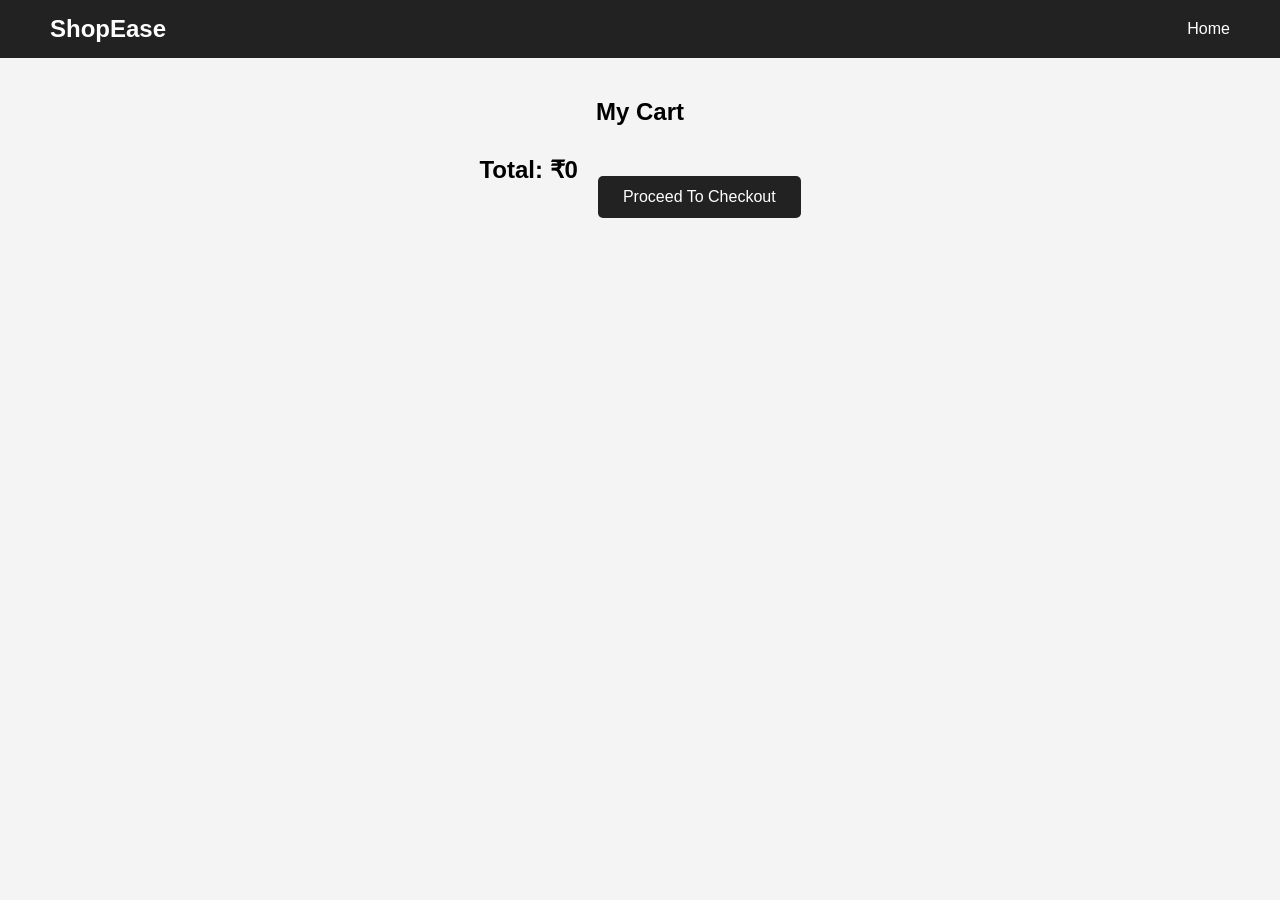
<file: cart.html>
<!DOCTYPE html>
<html lang="en">
<head>
    <meta charset="UTF-8">
    <meta name="viewport" content="width=device-width, initial-scale=1.0">
    <title>Cart</title>
    <link rel="stylesheet" href="style.css">
</head>
<body>

    <nav class="navbar">
        <div class="logo">ShopEase</div>

        <ul class="nav-links">
            <li><a href="index.html">Home</a></li>
        </ul>
    </nav>

    <section class="products-section">
        <h2>My Cart</h2>

        <div id="cart-container"
             class="products-container">
        </div>
    </section>

    <script src="cart.js"></script>

</body>
</html>
</file>
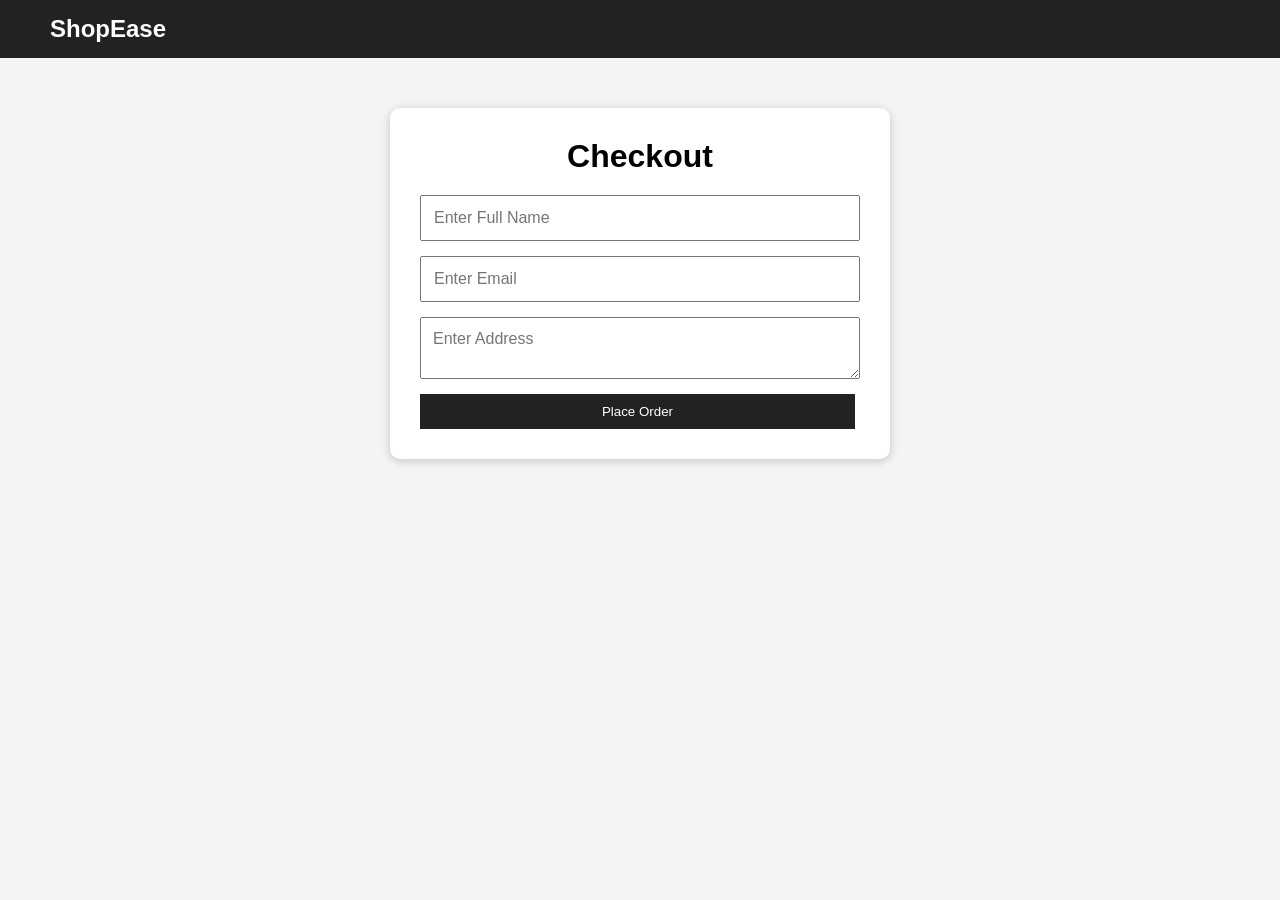
<file: checkout.html>
<!DOCTYPE html>
<html lang="en">
<head>
    <meta charset="UTF-8">
    <meta name="viewport" content="width=device-width, initial-scale=1.0">
    <title>Checkout</title>
    <link rel="stylesheet" href="style.css">
</head>
<body>

    <nav class="navbar">
        <div class="logo">ShopEase</div>
    </nav>

    <div class="checkout-container">

        <h1>Checkout</h1>

        <form id="checkoutForm">

            <input
                type="text"
                placeholder="Enter Full Name"
                required
            >

            <input
                type="email"
                placeholder="Enter Email"
                required
            >

            <textarea
                placeholder="Enter Address"
                required
            ></textarea>

            <button type="submit" class="btn">
                Place Order
            </button>

        </form>

    </div>

    <script src="checkout.js"></script>

</body>
</html>
</file>
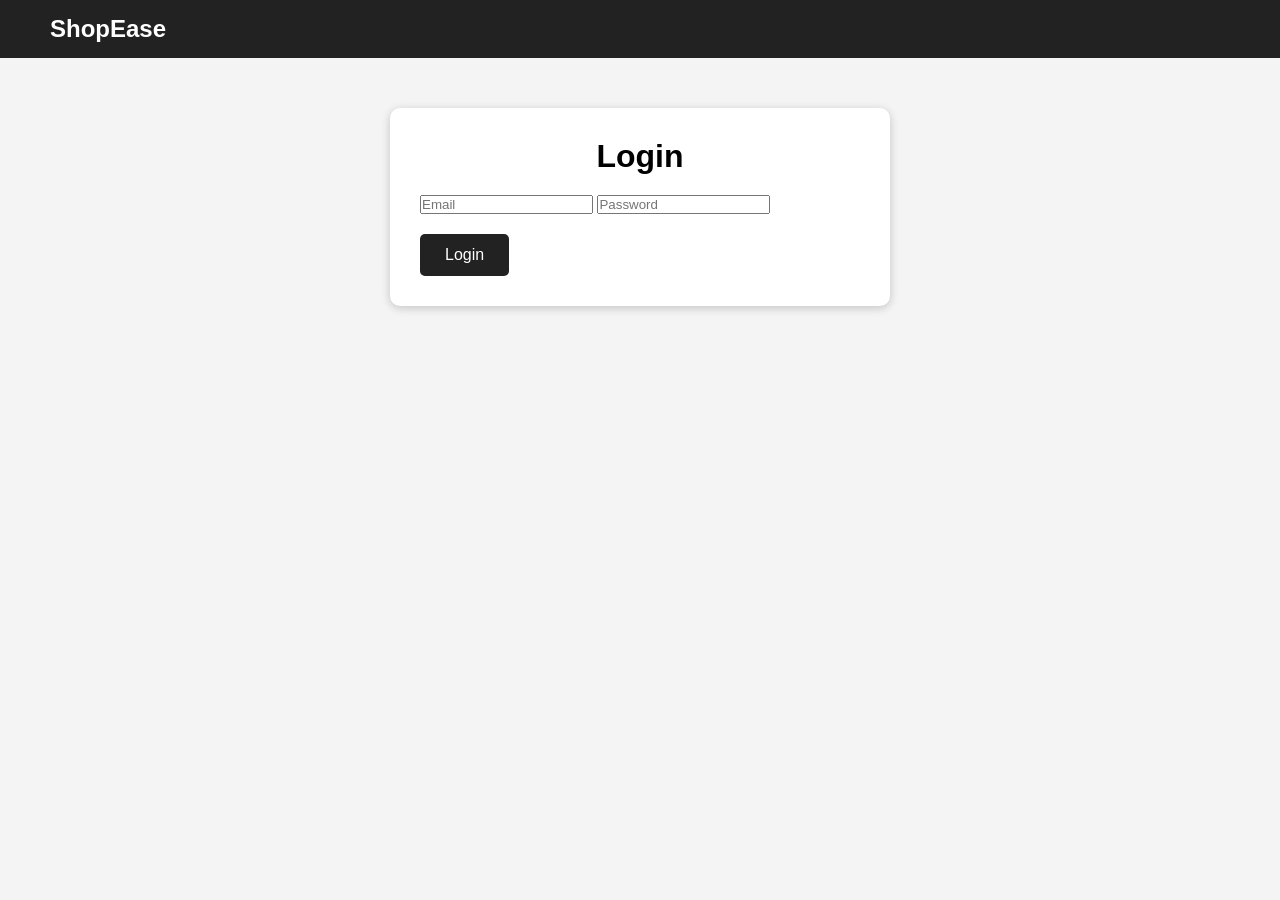
<file: login.html>
<!DOCTYPE html>
<html lang="en">
<head>
    <meta charset="UTF-8">
    <meta name="viewport" content="width=device-width, initial-scale=1.0">
    <title>Login - ShopEase</title>
    <link rel="stylesheet" href="style.css">
</head>
<body>

<nav class="navbar">
    <div class="logo">ShopEase</div>
</nav>

<div class="checkout-container">

    <h1>Login</h1>

    <form id="loginForm">

        <input type="email"
               id="loginEmail"
               placeholder="Email"
               required>

        <input type="password"
               id="loginPassword"
               placeholder="Password"
               required>

        <button type="submit"
                class="checkout-btn">
            Login
        </button>

    </form>

</div>

<script src="login.js"></script>

</body>
</html>
</file>
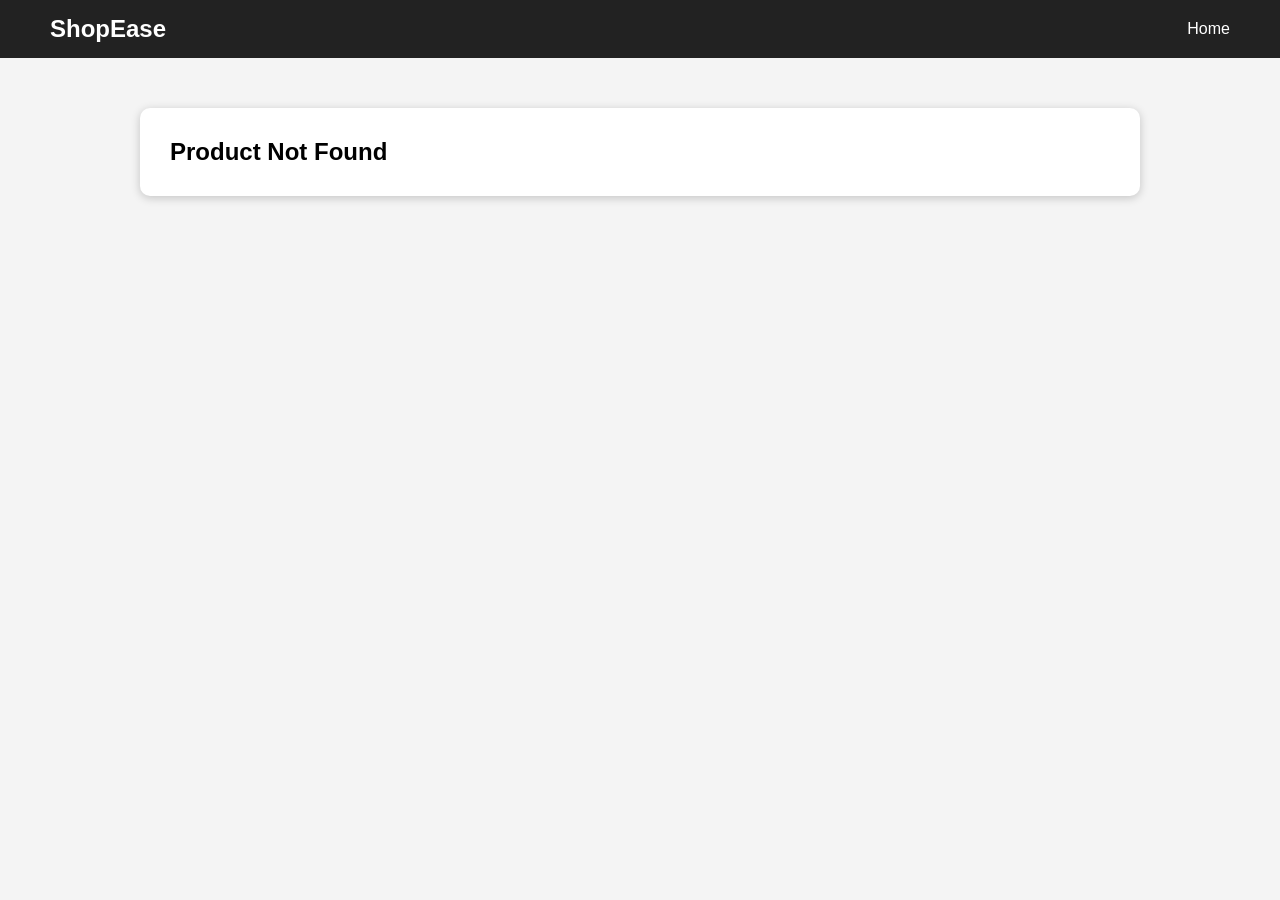
<file: product.html>
<!DOCTYPE html>
<html lang="en">
<head>
    <meta charset="UTF-8">
    <meta name="viewport" content="width=device-width, initial-scale=1.0">
    <title>Product Details</title>
    <link rel="stylesheet" href="style.css">
</head>
<body>

    <nav class="navbar">
        <div class="logo">ShopEase</div>

        <ul class="nav-links">
            <li><a href="index.html">Home</a></li>
        </ul>
    </nav>

    <div id="product-details"></div>

    <script src="products.js"></script>
<script src="product.js"></script>

</body>
</html>
</file>
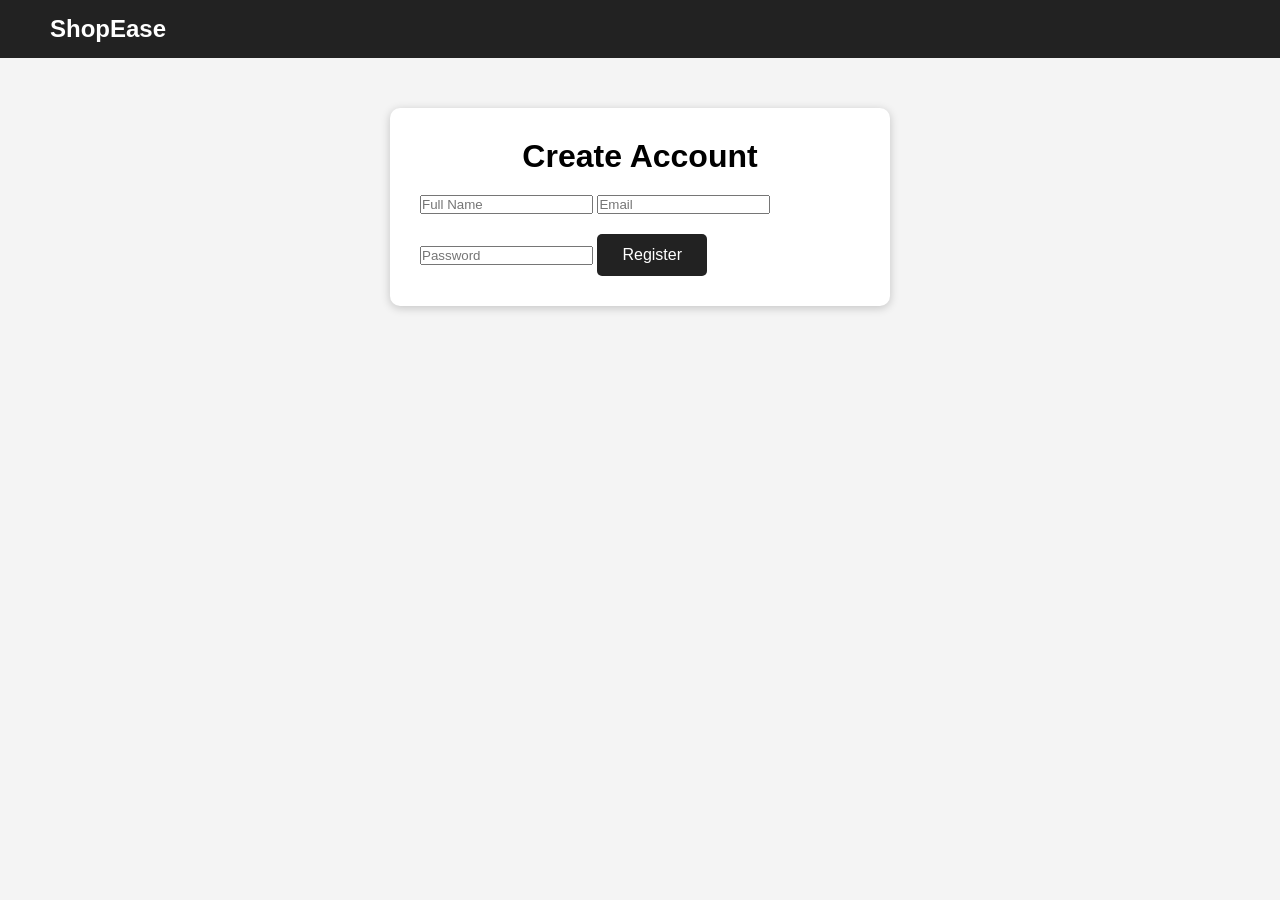
<file: register.html>
<!DOCTYPE html>
<html lang="en">
<head>
    <meta charset="UTF-8">
    <meta name="viewport" content="width=device-width, initial-scale=1.0">
    <title>Register - ShopEase</title>
    <link rel="stylesheet" href="style.css">
</head>
<body>

<nav class="navbar">
    <div class="logo">ShopEase</div>
</nav>

<div class="checkout-container">

    <h1>Create Account</h1>

    <form id="registerForm">

        <input type="text"
               id="name"
               placeholder="Full Name"
               required>

        <input type="email"
               id="email"
               placeholder="Email"
               required>

        <input type="password"
               id="password"
               placeholder="Password"
               required>

        <button type="submit" class="checkout-btn">
            Register
        </button>

    </form>

</div>

<script src="register.js"></script>

</body>
</html>
</file>
<file: style.css>
*{
    margin:0;
    padding:0;
    box-sizing:border-box;
    font-family:Arial, sans-serif;
}

body{
    background:#f4f4f4;
}

/* Navbar */
.navbar{
    background:#222;
    color:white;
    display:flex;
    align-items:center;
    justify-content:flex-start; /* changed */
    padding:15px 50px;
}

.logo{
    font-size:24px;
    font-weight:bold;
}

/* ✅ FIX IS HERE */
.nav-links{
    display:flex;
    list-style:none;
    margin-left:auto;   /* pushes menu to right */
    gap:20px;
}

.nav-links li{
    margin-left:0; /* removed extra spacing issue */
}

.nav-links a{
    color:white;
    text-decoration:none;
}

/* Hero */
.hero{
    text-align:center;
    padding:50px;
    background:white;
}

.hero h1{
    margin-bottom:10px;
}

.hero p{
    margin-bottom:20px;
}

.hero input{
    width:300px;
    padding:10px;
}

/* Products */
.products-section{
    padding:40px;
}

.products-section h2{
    text-align:center;
    margin-bottom:30px;
}

.products-container{
    display:flex;
    justify-content:center;
    gap:20px;
    flex-wrap:wrap;
}

.card{
    background:white;
    width:250px;
    border-radius:10px;
    overflow:hidden;
    box-shadow:0px 2px 10px rgba(0,0,0,0.2);
}

.card img{
    width:100%;
    height:200px;
    object-fit:cover;
}

.card-content{
    padding:15px;
}

.card h3{
    margin-bottom:10px;
}

.card p{
    margin-bottom:10px;
}

.btn{
    background:#222;
    color:white;
    border:none;
    padding:10px 15px;
    cursor:pointer;
    margin-right:5px;
}

/* Product details */
#product-details{
    max-width:1000px;
    margin:50px auto;
    background:white;
    padding:30px;
    display:flex;
    gap:30px;
    border-radius:10px;
    box-shadow:0px 2px 10px rgba(0,0,0,0.2);
}

#product-details img{
    width:400px;
    border-radius:10px;
}

.details{
    flex:1;
}

.details h1{
    margin-bottom:20px;
}

.details p{
    margin-bottom:15px;
}

.price{
    font-size:24px;
    font-weight:bold;
}

/* Checkout */
.checkout-container{
    width:500px;
    margin:50px auto;
    background:white;
    padding:30px;
    border-radius:10px;
    box-shadow:0px 2px 10px rgba(0,0,0,0.2);
}

.checkout-container h1{
    text-align:center;
    margin-bottom:20px;
}

#checkoutForm{
    display:flex;
    flex-direction:column;
    gap:15px;
}

#checkoutForm input,
#checkoutForm textarea{
    padding:12px;
    font-size:16px;
}

.checkout-btn{
    background:#222;
    color:white;
    border:none;
    padding:12px 25px;
    border-radius:5px;
    cursor:pointer;
    margin-top:20px;
    font-size:16px;
}

.checkout-btn:hover{
    background:#444;
}
</file>
